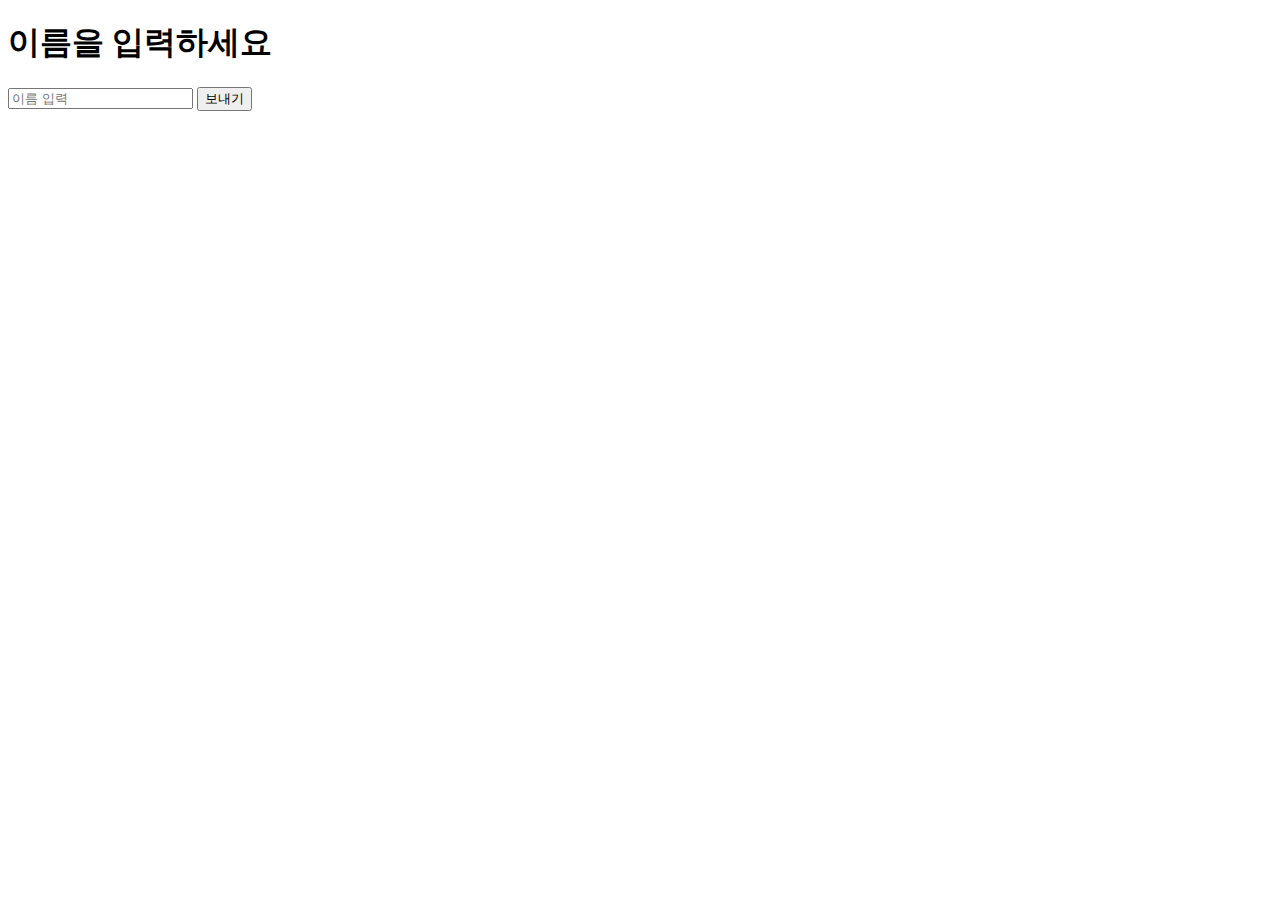
<file: frontend/index.html>
<!DOCTYPE html>
<html>
<head>
    <meta charset="UTF-8">
    <title>이름 인사하기</title>
</head>
<body>
    <h1>이름을 입력하세요</h1>
    <form id="nameForm">
        <input type="text" id="nameInput" placeholder="이름 입력" required />
        <button type="submit">보내기</button>
    </form>
    <p id="responseArea"></p>

    <script src="./static/js/form.js" defer></script>
</body>
</html>
</file>
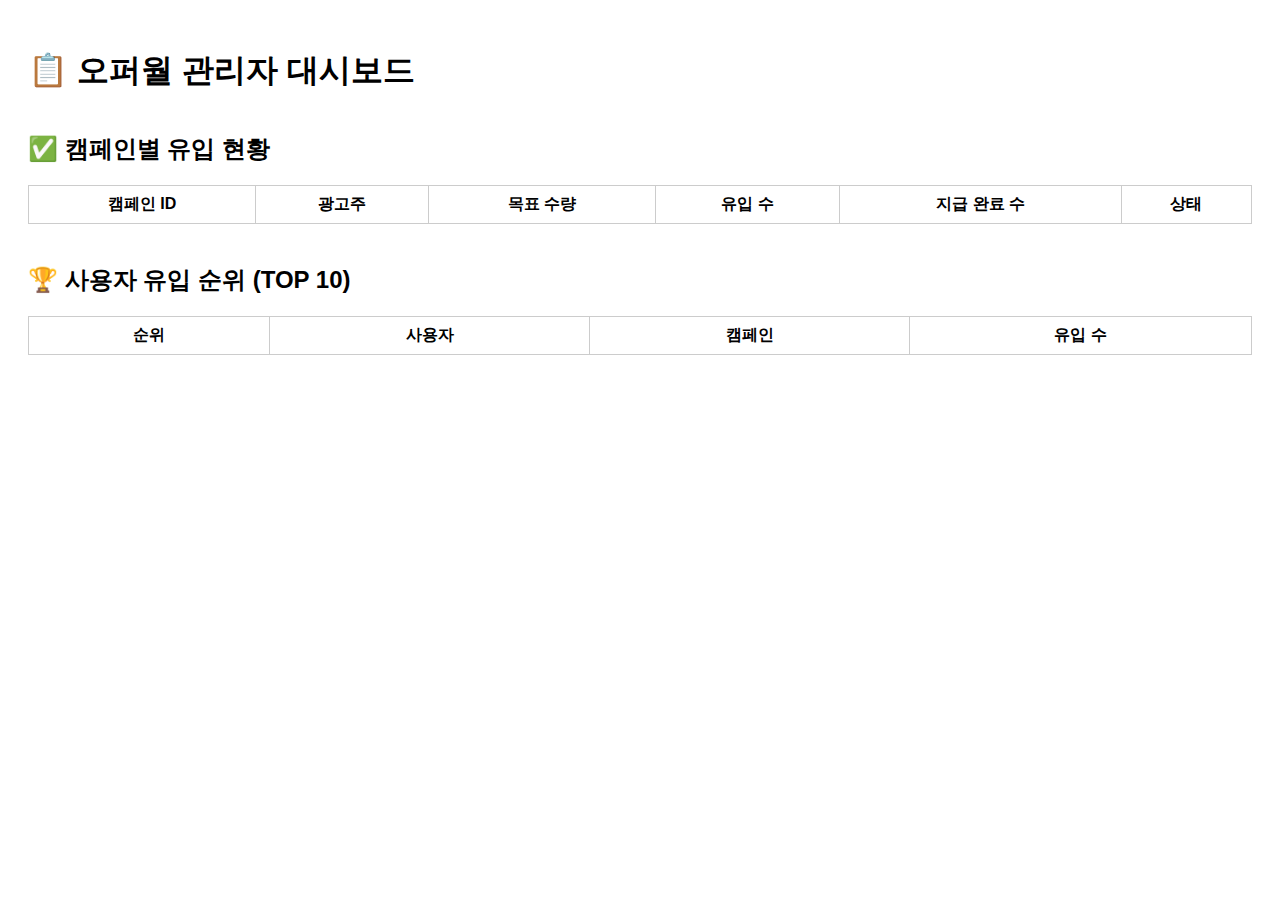
<file: frontend/dashboard.html>
<!DOCTYPE html>
<html lang="ko">
<head>
  <meta charset="UTF-8" />
  <title>📊 관리자 대시보드</title>
  <style>
    body { font-family: sans-serif; padding: 20px; }
    table { margin-top: 15px; border-collapse: collapse; width: 100%; }
    th, td { border: 1px solid #ccc; padding: 8px; text-align: center; }
    h2 { margin-top: 40px; }
  </style>
</head>
<body>
  <h1>📋 오퍼월 관리자 대시보드</h1>

  <h2>✅ 캠페인별 유입 현황</h2>
  <table id="campaignStats">
    <thead>
      <tr>
        <th>캠페인 ID</th>
        <th>광고주</th>
        <th>목표 수량</th>
        <th>유입 수</th>
        <th>지급 완료 수</th>
        <th>상태</th>
      </tr>
    </thead>
    <tbody></tbody>
  </table>

  <h2>🏆 사용자 유입 순위 (TOP 10)</h2>
  <table id="userRanks">
    <thead>
      <tr>
        <th>순위</th>
        <th>사용자</th>
        <th>캠페인</th>
        <th>유입 수</th>
      </tr>
    </thead>
    <tbody></tbody>
  </table>

  <script>
    async function loadData() {
      const [campaigns, logs, rewards, rankings] = await Promise.all([
        fetch("http://localhost:5000/campaigns").then(r => r.json()),
        fetch("http://localhost:5000/logs").then(r => r.json()),
        fetch("http://localhost:5000/rewards").then(r => r.json()),
        fetch("http://localhost:5000/reports/top-users").then(r => r.json())
      ]);

      // 캠페인별 유입/지급 통계
      const tbody1 = document.querySelector("#campaignStats tbody");
      campaigns.forEach(c => {
        const campLogs = logs.filter(l => l.campaign_id === c.id);
        const paid = rewards.filter(r => {
          const log = logs.find(l => l.id === r.log_id);
          return log && log.campaign_id === c.id && r.status === "paid";
        });
        const status = paid.length >= c.quantity ? "완료" : "진행 중";
        const row = document.createElement("tr");
        row.innerHTML = `
          <td>${c.id}</td>
          <td>${c.user_id}</td>
          <td>${c.quantity}</td>
          <td>${campLogs.length}</td>
          <td>${paid.length}</td>
          <td>${status}</td>
        `;
        tbody1.appendChild(row);
      });

      // 유입 랭킹
      const tbody2 = document.querySelector("#userRanks tbody");
      rankings.forEach((r, i) => {
        const row = document.createElement("tr");
        row.innerHTML = `
          <td>${i + 1}</td>
          <td>${r.user_id}</td>
          <td>${r.campaign_id}</td>
          <td>${r.count}</td>
        `;
        tbody2.appendChild(row);
      });
    }

    loadData();
  </script>
</body>
</html>
</file>
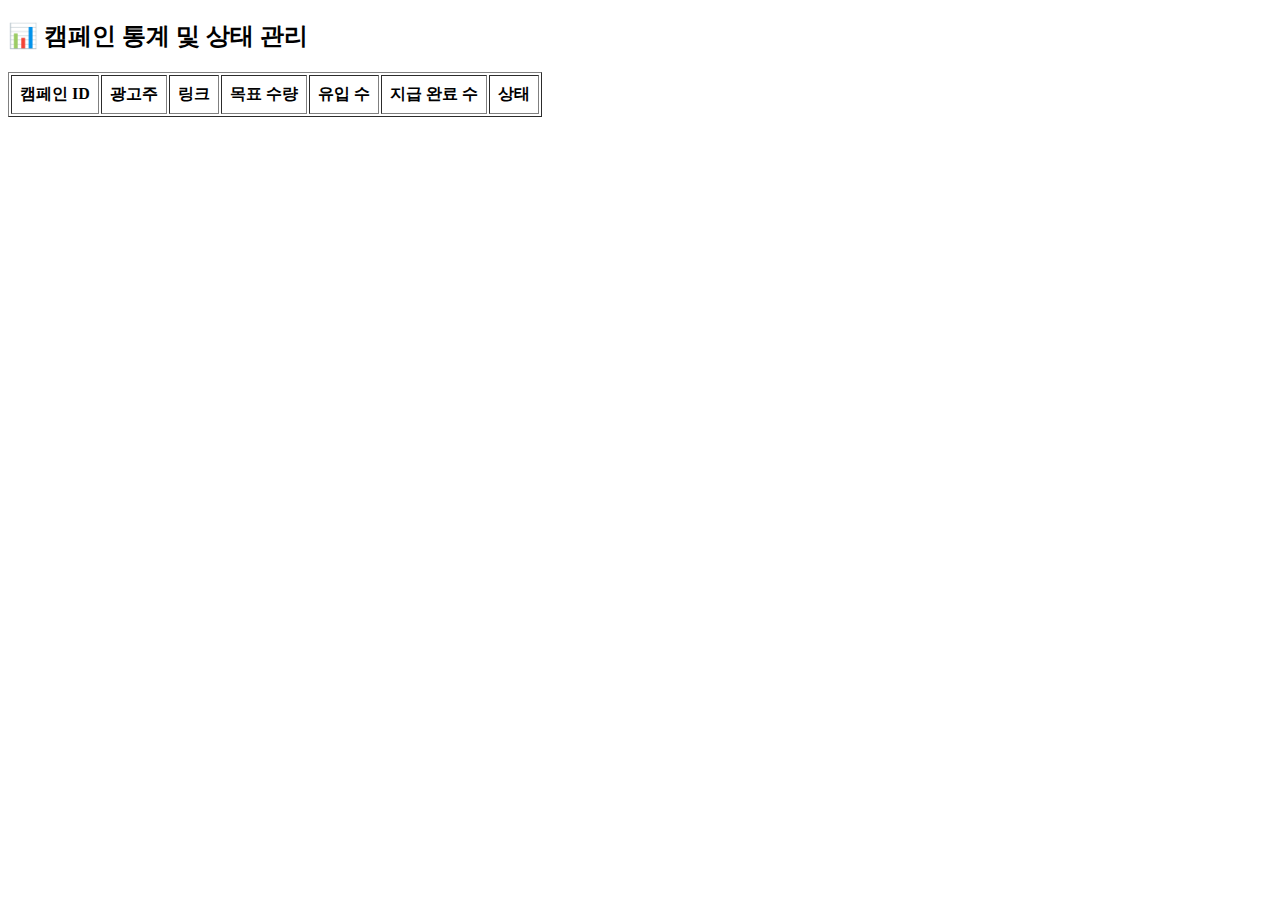
<file: frontend/manage_campaigns.html>
<!DOCTYPE html>
<html lang="ko">
<head>
  <meta charset="UTF-8" />
  <title>캠페인 통계 관리</title>
  <script src="manage.js" defer></script>
</head>
<body>
  <h2>📊 캠페인 통계 및 상태 관리</h2>
  <table border="1" cellpadding="8">
    <thead>
      <tr>
        <th>캠페인 ID</th>
        <th>광고주</th>
        <th>링크</th>
        <th>목표 수량</th>
        <th>유입 수</th>
        <th>지급 완료 수</th>
        <th>상태</th>
      </tr>
    </thead>
    <tbody id="campaignTable"></tbody>
  </table>
</body>
</html>
</file>
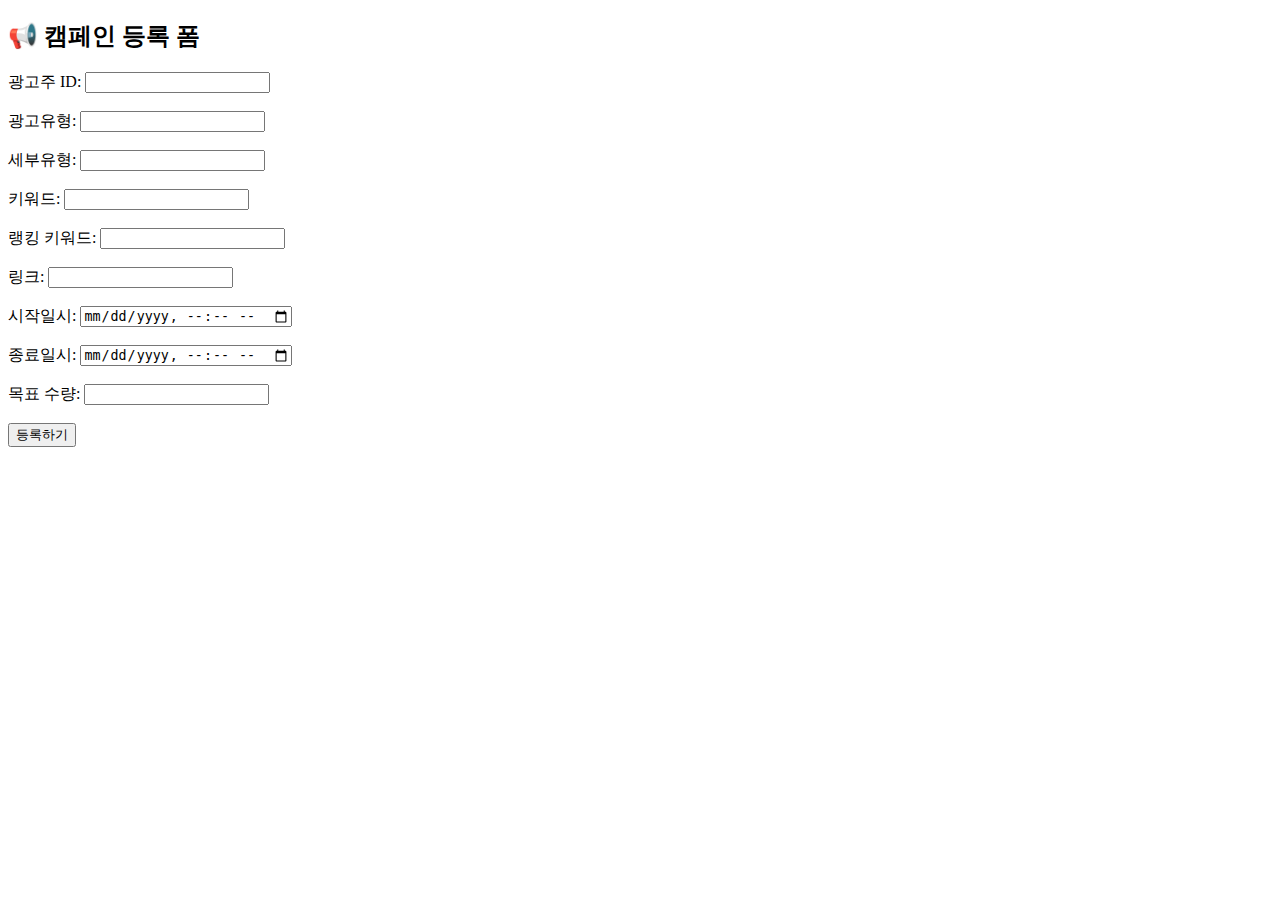
<file: frontend/register_campaign.html>
<!DOCTYPE html>
<html lang="ko">
<head>
  <meta charset="UTF-8" />
  <title>캠페인 등록</title>
</head>
<body>
  <h2>📢 캠페인 등록 폼</h2>
  <form id="campaignForm">
    <label>광고주 ID: <input type="text" name="user_id" required /></label><br><br>
    <label>광고유형: <input type="text" name="type" required /></label><br><br>
    <label>세부유형: <input type="text" name="subtype" /></label><br><br>
    <label>키워드: <input type="text" name="keywords" /></label><br><br>
    <label>랭킹 키워드: <input type="text" name="rank_keyword" /></label><br><br>
    <label>링크: <input type="text" name="link" /></label><br><br>
    <label>시작일시: <input type="datetime-local" name="start_date" required /></label><br><br>
    <label>종료일시: <input type="datetime-local" name="end_date" required /></label><br><br>
    <label>목표 수량: <input type="number" name="quantity" required /></label><br><br>
    <button type="submit">등록하기</button>
  </form>

  <p id="responseMessage" style="color: green;"></p>

  <script>
    document.getElementById("campaignForm").addEventListener("submit", async function (e) {
      e.preventDefault();
      const form = e.target;
      const data = {
        user_id: form.user_id.value,
        type: form.type.value,
        subtype: form.subtype.value,
        keywords: form.keywords.value,
        rank_keyword: form.rank_keyword.value,
        link: form.link.value,
        start_date: new Date(form.start_date.value).toISOString(),
        end_date: new Date(form.end_date.value).toISOString(),
        quantity: Number(form.quantity.value)
      };

      const res = await fetch("http://localhost:5000/campaigns", {
        method: "POST",
        headers: { "Content-Type": "application/json" },
        body: JSON.stringify(data)
      });

      const result = await res.json();
      if (res.ok) {
        document.getElementById("responseMessage").textContent =
          `✅ 캠페인 등록 성공 (id=${result.campaign_id || "확인 필요"})`;
      } else {
        document.getElementById("responseMessage").textContent =
          `❌ 오류: ${result.detail || result.message}`;
      }
    });
  </script>
</body>
</html>
</file>
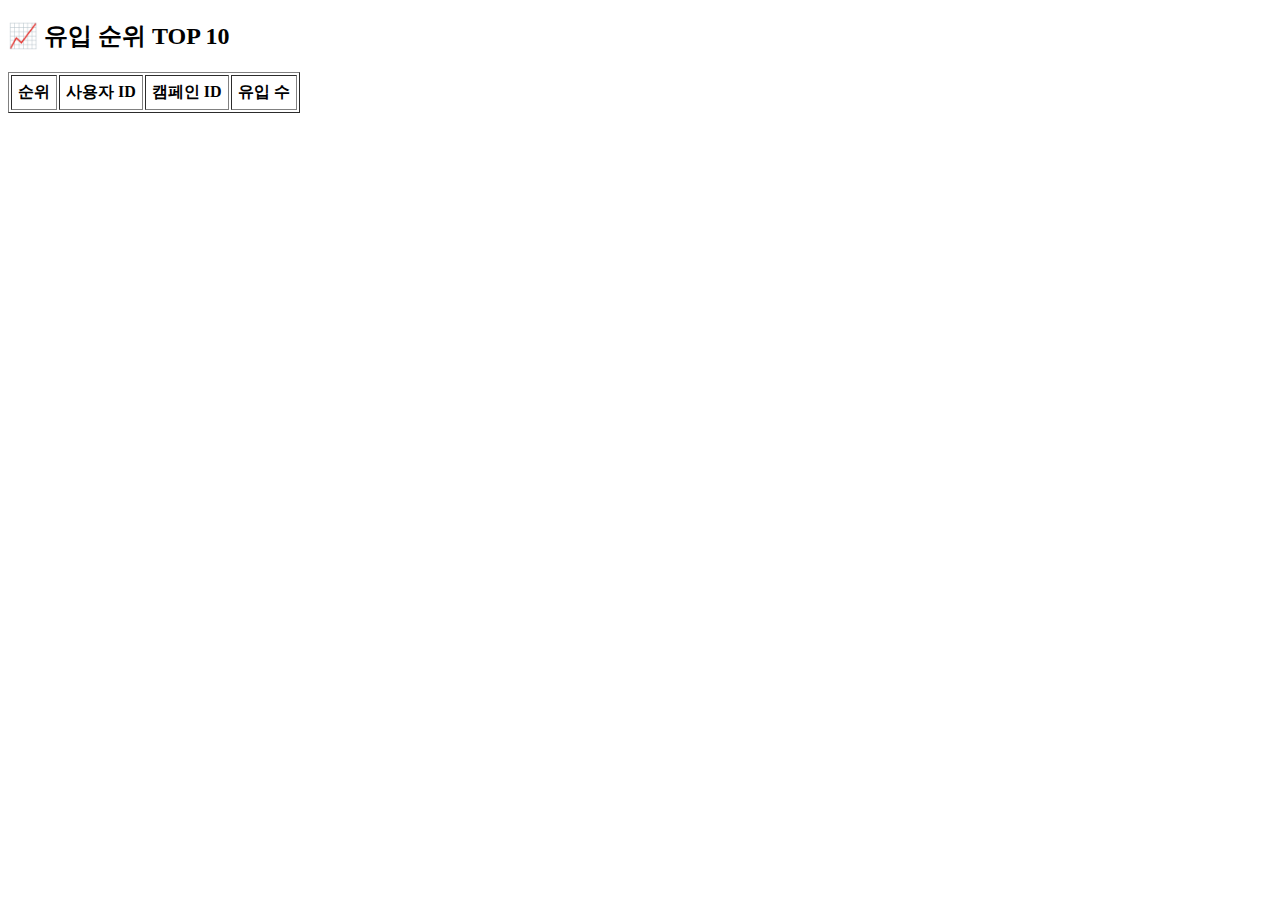
<file: frontend/reports.html>
<!DOCTYPE html>
<html lang="ko">
<head>
  <meta charset="UTF-8" />
  <title>유입 순위 리포트</title>
</head>
<body>
  <h2>📈 유입 순위 TOP 10</h2>
  <table border="1" cellpadding="6">
    <thead>
      <tr>
        <th>순위</th>
        <th>사용자 ID</th>
        <th>캠페인 ID</th>
        <th>유입 수</th>
      </tr>
    </thead>
    <tbody id="reportBody"></tbody>
  </table>

  <script>
    fetch("http://localhost:5000/reports/top-users")
      .then(res => res.json())
      .then(data => {
        const tbody = document.getElementById("reportBody");
        data.forEach((item, idx) => {
          const row = document.createElement("tr");
          row.innerHTML = `
            <td>${idx + 1}</td>
            <td>${item.user_id}</td>
            <td>${item.campaign_id}</td>
            <td>${item.count}</td>
          `;
          tbody.appendChild(row);
        });
      });
  </script>
</body>
</html>
</file>
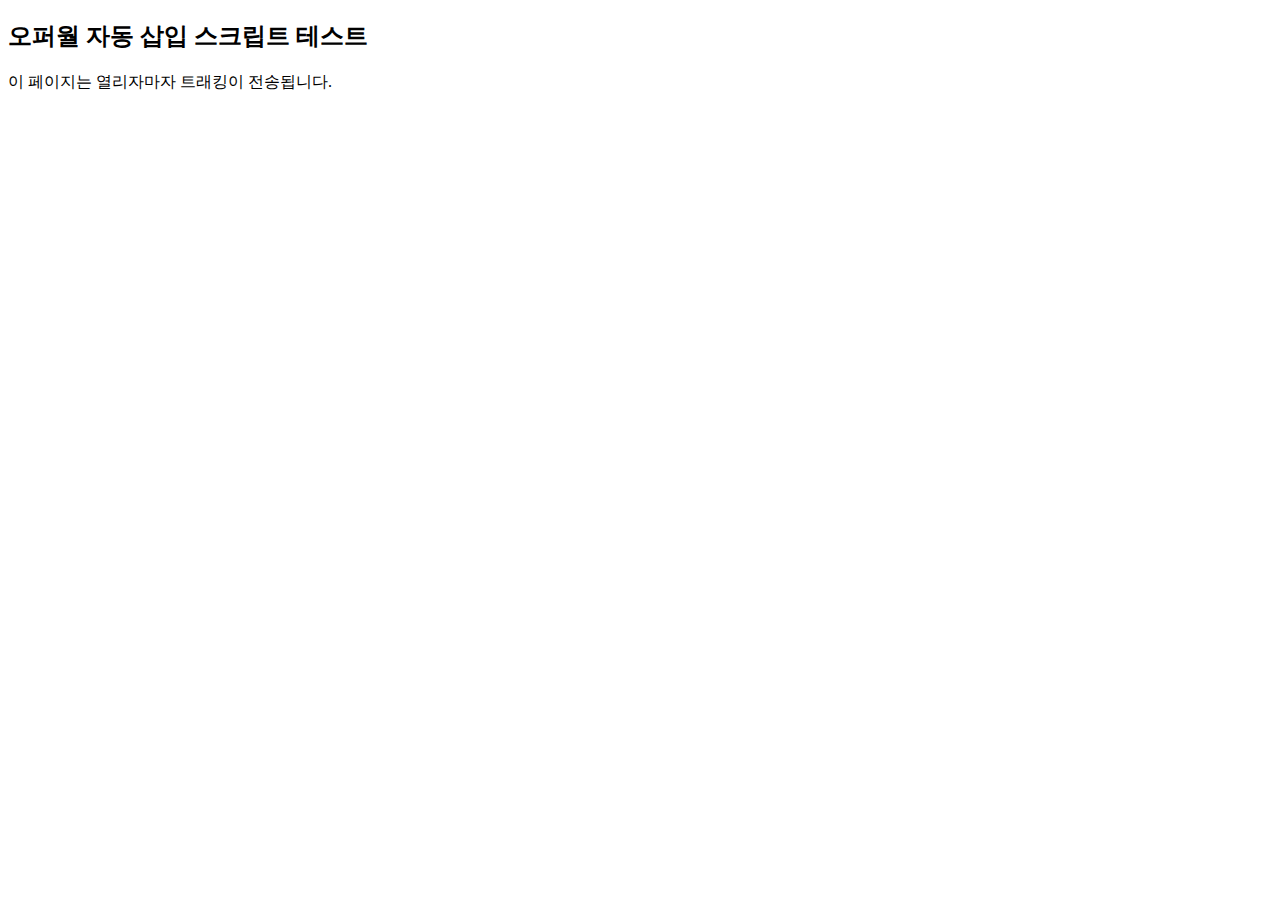
<file: frontend/test_auto.html>
<!DOCTYPE html>
<html lang="ko">
<head>
  <meta charset="UTF-8">
  <title>오퍼월 자동 트래킹 테스트</title>
</head>
<body>
  <h2>오퍼월 자동 삽입 스크립트 테스트</h2>
  <p>이 페이지는 열리자마자 트래킹이 전송됩니다.</p>

  <script>
    window.__OFFERWALL_USER_ID__ = "auto_user_001";
    window.__OFFERWALL_CAMPAIGN_ID__ = 1; // 테스트용 캠페인 ID
  </script>
  <script src="track.js"></script>
</body>
</html>
</file>
